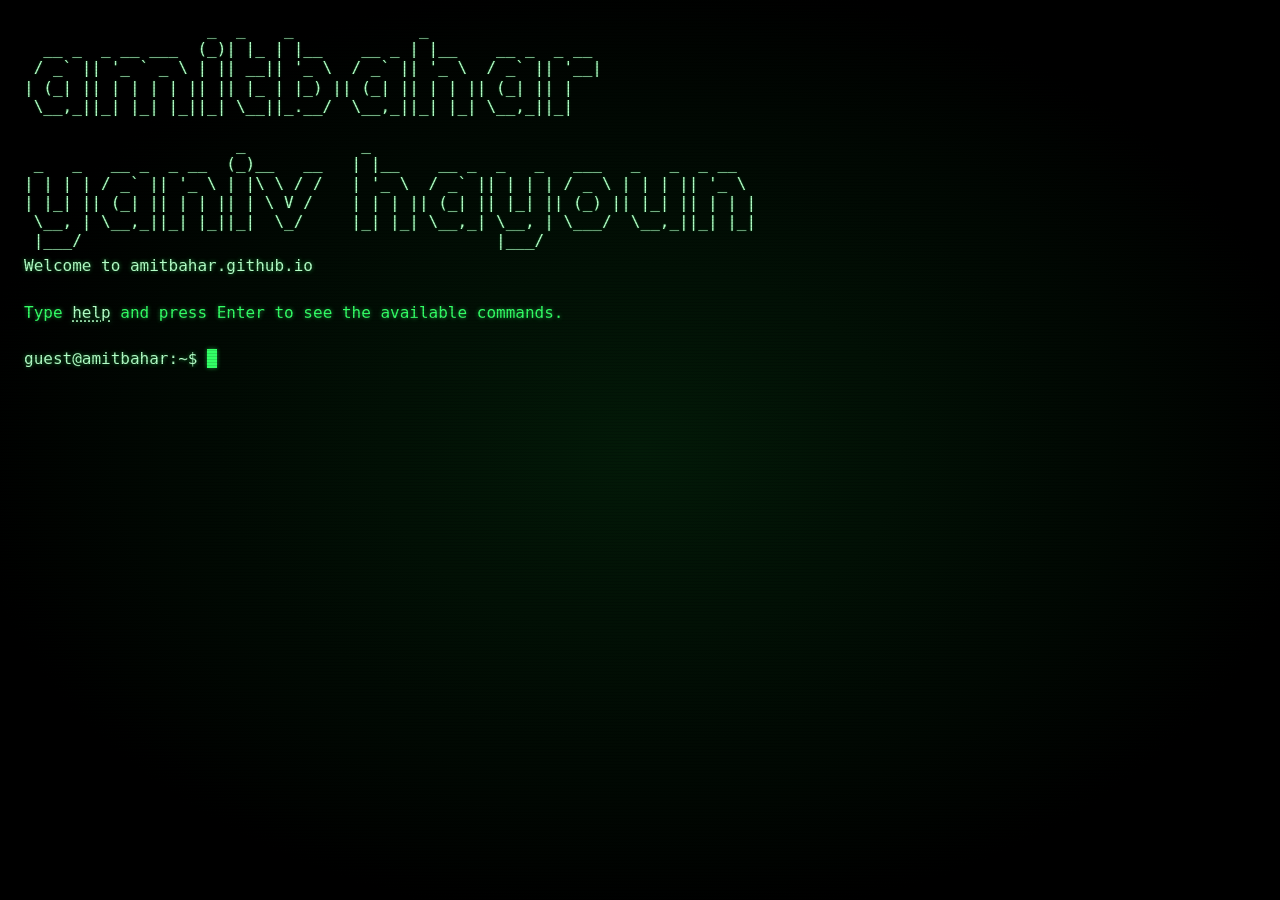
<file: index.html>
<!DOCTYPE html>
<html lang="en">
<head>
  <meta charset="UTF-8">
  <meta name="viewport" content="width=device-width, initial-scale=1.0">
  <title>Amit Bahar &amp; Yaniv Hayoun — terminal</title>
  <!-- The site lives in GamesTerminal/; send visitors there. -->
  <meta http-equiv="refresh" content="0; url=GamesTerminal/">
  <script>location.replace('GamesTerminal/' + location.search + location.hash);</script>
  <style>body { background: #000; color: #33ff66; font-family: monospace; padding: 24px; }</style>
</head>
<body>
  <p>Loading terminal... <a href="GamesTerminal/" style="color: inherit">click here</a> if nothing happens.</p>
</body>
</html>
</file>
<file: GamesTerminal/css/terminal.css>
/* Classic green phosphor terminal. */
:root {
  --bg: #000;
  --fg: #33ff66;
  --fg-bright: #b4ffc8;
  --fg-dim: #1f9940;
  --fg-faint: #0f4d20;
  --amber: #ffb000;
  --error: #ff5f56;
  --glow: 0 0 4px rgba(51, 255, 102, 0.55);
  --font: "DejaVu Sans Mono", "Courier New", Courier, ui-monospace, Menlo, Consolas, monospace;
}

* { box-sizing: border-box; }

html, body {
  margin: 0;
  height: 100%;
  background: var(--bg);
}

body {
  color: var(--fg);
  font-family: var(--font);
  font-size: 16px;
  line-height: 1.45;
  text-shadow: var(--glow);
}

/* Full-screen CRT with scanlines and a soft vignette. */
.crt {
  position: relative;
  height: 100vh;
  height: 100dvh;
  background: radial-gradient(ellipse at center, #031a08 0%, #000 75%);
  overflow: hidden;
}

.crt::after {
  content: "";
  position: absolute;
  inset: 0;
  pointer-events: none;
  background: repeating-linear-gradient(
    to bottom,
    rgba(0, 0, 0, 0) 0,
    rgba(0, 0, 0, 0) 2px,
    rgba(0, 0, 0, 0.25) 3px
  );
}

.screen {
  height: 100%;
  overflow-y: auto;
  padding: 20px 24px 40px;
  scrollbar-width: thin;
  scrollbar-color: var(--fg-dim) transparent;
}

.line {
  white-space: pre-wrap;
  word-break: break-word;
  min-height: 1.45em;
}

.muted { color: var(--fg-dim); }
.bright { color: var(--fg-bright); }
.error { color: var(--error); text-shadow: 0 0 4px rgba(255, 95, 86, 0.5); }
.amber { color: var(--amber); text-shadow: 0 0 4px rgba(255, 176, 0, 0.5); }

.banner {
  margin: 0 0 4px;
  font: inherit;
  font-size: min(1em, 2vw); /* 76 columns wide: shrink to fit phones */
  line-height: 1.2;
  color: var(--fg-bright);
  text-shadow: 0 0 2px rgba(51, 255, 102, 0.4);
  white-space: pre;
  overflow: hidden;
}

/* Prompt + input. The real <input> is invisible; we draw the text and a block cursor. */
.input-line {
  position: relative;
  display: flex;
  flex-wrap: wrap;
  white-space: pre-wrap;
  word-break: break-all;
  cursor: text;
}

.input-line[hidden] { display: none; }

.prompt { color: var(--fg-bright); margin-right: 1ch; white-space: pre; }

.typed { flex: 1; min-width: 0; }

.cursor {
  background: var(--fg);
  color: var(--bg);
  text-shadow: none;
  box-shadow: var(--glow);
  animation: blink 1.06s steps(1) infinite;
}

.input-line:not(.focused) .cursor {
  background: transparent;
  color: inherit;
  outline: 1px solid var(--fg);
  outline-offset: -1px;
  animation: none;
}

@keyframes blink { 50% { background: transparent; color: inherit; box-shadow: none; } }

.input {
  position: absolute;
  inset: 0;
  width: 100%;
  opacity: 0;
  border: 0;
  padding: 0;
  font: inherit;
  font-size: 16px; /* prevents iOS zoom on focus */
  background: transparent;
  color: transparent;
  caret-color: transparent;
}

/* Buttons rendered as terminal text. */
.term-btn {
  font: inherit;
  color: var(--fg);
  text-shadow: inherit;
  background: transparent;
  border: 1px solid var(--fg-dim);
  border-radius: 0;
  padding: 1px 8px;
  cursor: pointer;
}

.term-btn:hover { background: var(--fg); color: var(--bg); text-shadow: none; }

.cmd-link {
  font: inherit;
  color: var(--fg-bright);
  text-shadow: inherit;
  background: none;
  border: 0;
  padding: 0;
  text-decoration: underline dotted;
  text-underline-offset: 3px;
  cursor: pointer;
}

.cmd-link:hover { background: var(--fg); color: var(--bg); text-shadow: none; }

.help-table {
  display: grid;
  grid-template-columns: max-content 1fr;
  gap: 2px 3ch;
  margin: 4px 0 4px 2ch;
}

/* Interactive apps (games). */
.app {
  margin: 6px 0 12px;
  padding: 12px 14px;
  border: 1px dashed var(--fg-dim);
  max-width: 560px;
}

.app.app-done { opacity: 0.5; }

.app-title {
  color: var(--fg-bright);
  letter-spacing: 0.3em;
  margin-bottom: 8px;
}

.app-actions {
  display: flex;
  flex-wrap: wrap;
  gap: 8px;
  margin: 10px 0 6px;
}

.menu-row { margin: 4px 0; }

.hint { font-size: 0.85em; }

.noscript { color: var(--fg); padding: 24px; }

@media (max-width: 600px) {
  body { font-size: 14px; }
  .screen { padding: 12px 12px 32px; }
}

@media (prefers-reduced-motion: reduce) {
  .cursor { animation: none; }
}
</file>
<file: GamesTerminal/games/tictactoe/tictactoe.css>
.ttt-board {
  display: grid;
  grid-template-columns: repeat(3, 64px);
  grid-auto-rows: 64px;
  gap: 4px;
  margin: 10px 0;
}

.ttt-cell {
  padding: 0;
  font-size: 30px;
  font-weight: 700;
}

.ttt-cell.empty {
  font-size: 13px;
  color: var(--fg-faint);
  text-shadow: none;
}

.ttt-cell.o { color: var(--amber); text-shadow: 0 0 6px rgba(255, 176, 0, 0.6); }
.ttt-cell.x { color: var(--fg-bright); text-shadow: 0 0 6px rgba(51, 255, 102, 0.8); }

.ttt-cell.win {
  background: var(--fg);
  color: var(--bg);
  text-shadow: none;
}

.ttt-cell.cursor { outline: 2px solid var(--fg-bright); outline-offset: -4px; }

.ttt-status { min-height: 1.45em; }
</file>
<file: GamesTerminal/games/snake/snake.css>
.snake-board {
  display: grid;
  grid-template-columns: repeat(var(--cols), 1fr);
  width: min(100%, 480px);
  margin: 8px 0;
  border: 1px solid var(--fg);
  box-shadow: var(--glow), inset 0 0 12px rgba(51, 255, 102, 0.15);
  touch-action: none;
  user-select: none;
}

.snake-cell { min-width: 0; }

.snake-cell.body {
  background: var(--fg-dim);
  box-shadow: inset 0 0 0 1px var(--bg);
}

.snake-cell.head {
  background: var(--fg-bright);
  box-shadow: inset 0 0 0 1px var(--bg), 0 0 6px var(--fg);
}

.snake-cell.food {
  background: var(--amber);
  border-radius: 50%;
  transform: scale(0.7);
  box-shadow: 0 0 8px var(--amber);
}

.snake-board.crashed { border-color: var(--error); }
.snake-board.crashed .head { background: var(--error); box-shadow: 0 0 8px var(--error); }

.snake-status { min-height: 1.45em; }

/* Touch arrows: only on devices without a fine pointer. */
.snake-pad {
  display: none;
  grid-template-columns: repeat(3, 56px);
  grid-template-rows: repeat(2, 48px);
  gap: 6px;
  margin: 10px 0;
}

.snake-pad .term-btn { font-size: 20px; padding: 0; touch-action: none; }
.snake-pad .pad-up { grid-column: 2; grid-row: 1; }
.snake-pad .pad-left { grid-column: 1; grid-row: 2; }
.snake-pad .pad-down { grid-column: 2; grid-row: 2; }
.snake-pad .pad-right { grid-column: 3; grid-row: 2; }

@media (pointer: coarse) {
  .snake-pad { display: grid; }
}
</file>
<file: GamesTerminal/games/2048/2048.css>
.g2048-board {
  display: grid;
  grid-template-columns: repeat(4, 1fr);
  grid-template-rows: repeat(4, 1fr);
  gap: 6px;
  width: min(100%, 320px);
  aspect-ratio: 1;
  margin: 8px 0;
  padding: 6px;
  border: 1px solid var(--fg);
  box-shadow: var(--glow), inset 0 0 12px rgba(51, 255, 102, 0.15);
  touch-action: none;
  user-select: none;
}

.g2048-board.over { border-color: var(--error); }

.g2048-tile {
  display: flex;
  align-items: center;
  justify-content: center;
  min-width: 0;
  border: 1px dashed var(--fg-faint);
  font-size: 24px;
  font-weight: 700;
}

/* tier = log2(value): 2 -> 1, 4 -> 2, ... 2048 -> 11 */
.g2048-tile[data-tier="1"],
.g2048-tile[data-tier="2"] { border: 1px solid var(--fg-dim); }
.g2048-tile[data-tier="3"],
.g2048-tile[data-tier="4"] { border: 1px solid var(--fg); background: rgba(51, 255, 102, 0.12); }
.g2048-tile[data-tier="5"],
.g2048-tile[data-tier="6"] { border: 1px solid var(--fg); background: rgba(51, 255, 102, 0.28); color: var(--fg-bright); }
.g2048-tile[data-tier="7"],
.g2048-tile[data-tier="8"],
.g2048-tile[data-tier="9"] { border: 1px solid var(--fg-bright); background: var(--fg); color: var(--bg); text-shadow: none; box-shadow: var(--glow); }
.g2048-tile[data-tier="10"],
.g2048-tile[data-tier="11"],
.g2048-tile[data-tier="12"] { border: 1px solid var(--amber); background: var(--amber); color: var(--bg); text-shadow: none; box-shadow: 0 0 10px var(--amber); }

.g2048-tile[data-tier="7"],
.g2048-tile[data-tier="8"],
.g2048-tile[data-tier="9"] { font-size: 20px; }
.g2048-tile[data-tier="10"],
.g2048-tile[data-tier="11"],
.g2048-tile[data-tier="12"] { font-size: 16px; }

.g2048-status { min-height: 1.45em; }
</file>
<file: GamesTerminal/games/hangman/hangman.css>
.hangman-art {
  margin: 4px 0 8px;
  font: inherit;
  line-height: 1.2;
}

.hangman-art.lost { color: var(--error); text-shadow: 0 0 4px rgba(255, 95, 86, 0.5); }

.hangman-word {
  font-size: 1.5em;
  letter-spacing: 0.1em;
  color: var(--fg-bright);
  margin-bottom: 4px;
}

.hangman-status { min-height: 1.45em; margin-top: 4px; }

.hangman-keys {
  display: grid;
  grid-template-columns: repeat(13, minmax(0, 2.2em));
  gap: 4px;
  margin: 10px 0 4px;
}

.hangman-key { padding: 4px 0; }

.hangman-key.used {
  color: var(--fg-faint);
  border-color: var(--fg-faint);
  text-shadow: none;
  text-decoration: line-through;
}

.hangman-key.used.hit {
  color: var(--fg-bright);
  border-color: var(--fg);
  text-decoration: none;
}

@media (max-width: 600px) {
  .hangman-keys { grid-template-columns: repeat(7, minmax(0, 1fr)); }
}
</file>
<file: GamesTerminal/games/guess/guess.css>
.guess-log { margin: 8px 0 4px; }

.guess-entry { color: var(--fg-bright); }

/* Number pad: only on devices without a fine pointer. */
.guess-pad {
  display: none;
  grid-template-columns: repeat(3, 56px);
  grid-auto-rows: 44px;
  gap: 6px;
  margin: 10px 0;
}

.guess-pad .term-btn { font-size: 18px; padding: 0; }

@media (pointer: coarse) {
  .guess-pad { display: grid; }
}
</file>
